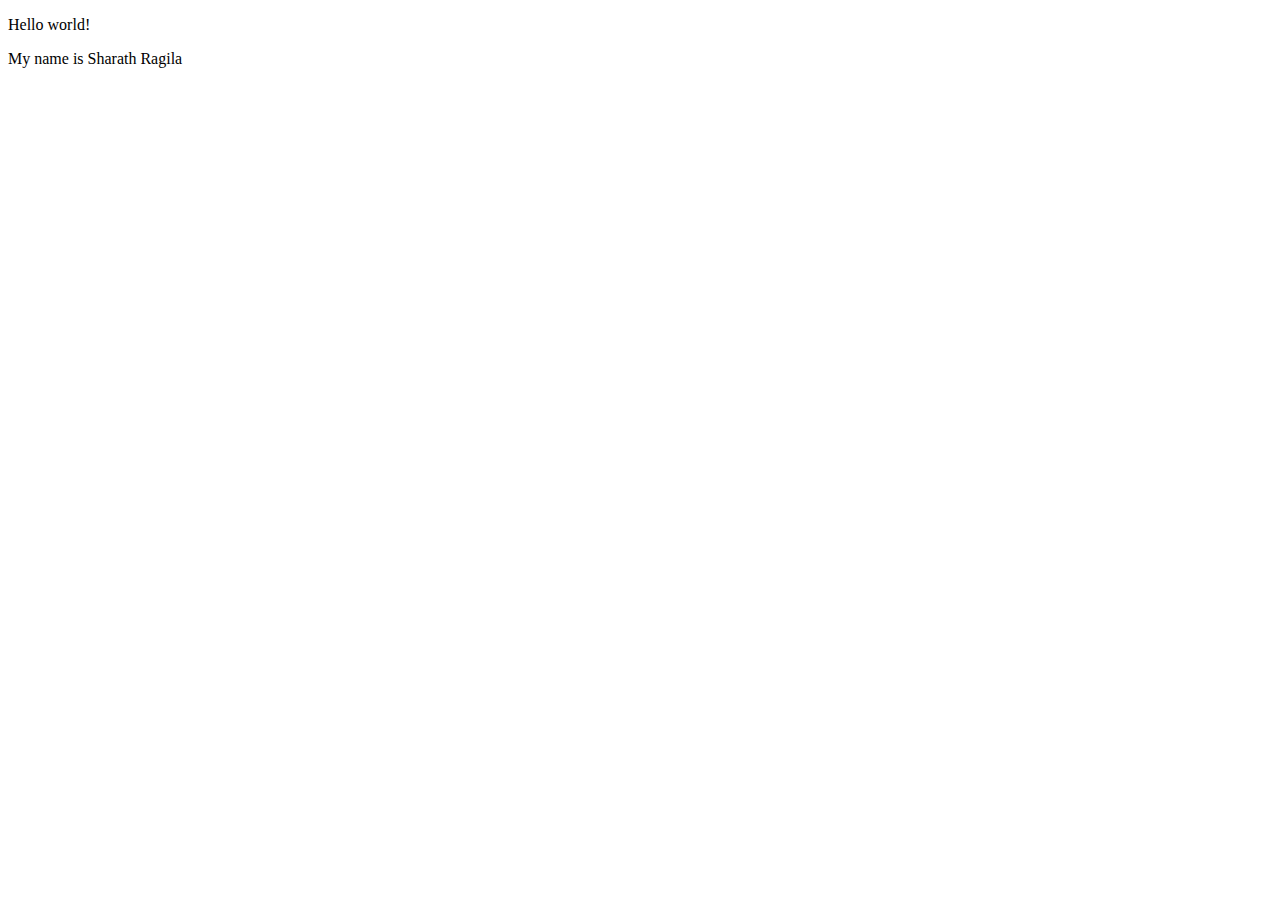
<file: Index.html>
<!DOCTYPE html>

<html lang="en">

<meta charset="UTF-8">

<title>Page Title</title>

<meta name="viewport" content="width=device-width,initial-scale=1">

<link rel="stylesheet" href="">

<style>

</style>

<script src=""></script>

 

 

            <!--- Code above this line will not be displayed on the browser --> 

 

            <body>

 

                        <p> Hello world! </p>

 	              <p> My name is Sharath Ragila </p>

            </body>

 

</html>
</file>
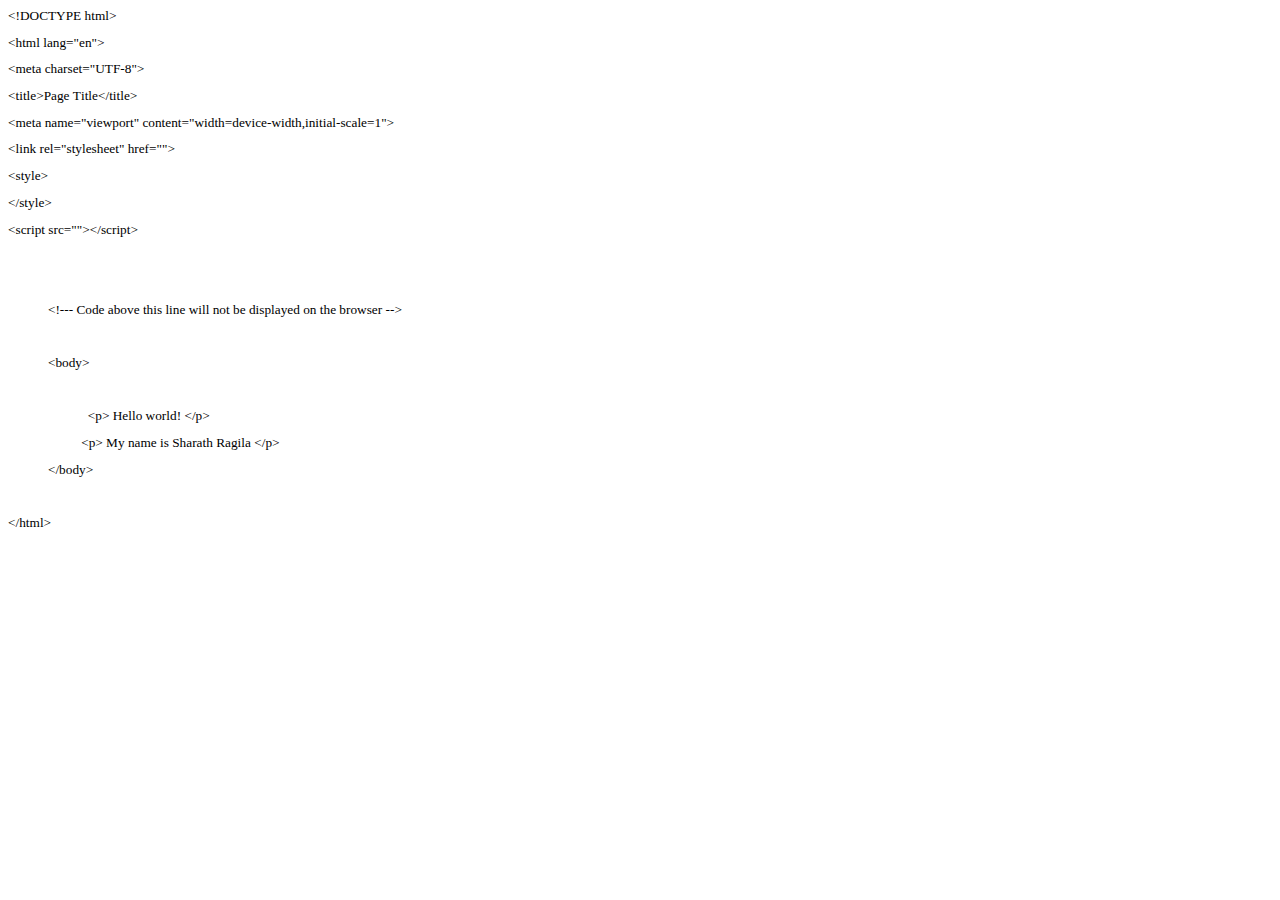
<file: index.html>
<!DOCTYPE html PUBLIC "-//W3C//DTD HTML 4.01//EN" "http://www.w3.org/TR/html4/strict.dtd">
<html>
<head>
  <meta http-equiv="Content-Type" content="text/html; charset=utf-8">
  <meta http-equiv="Content-Style-Type" content="text/css">
  <title></title>
  <meta name="Generator" content="Cocoa HTML Writer">
  <meta name="CocoaVersion" content="2575.4">
  <style type="text/css">
    p.p1 {margin: 0.0px 0.0px 10.7px 0.0px; line-height: 14.2px; font: 13.3px Avenir; color: #000000; -webkit-text-stroke: #000000}
    p.p2 {margin: 0.0px 0.0px 0.0px 0.0px; line-height: 14.2px; font: 13.3px Avenir; color: #000000; -webkit-text-stroke: #000000}
    span.s1 {font-kerning: none}
    span.s2 {font: 12.0px Times; font-kerning: none}
    span.Apple-tab-span {white-space:pre}
  </style>
</head>
<body>
<p class="p1"><span class="s1">&lt;!DOCTYPE html&gt;</span></p>
<p class="p1"><span class="s1">&lt;html lang="en"&gt;</span></p>
<p class="p1"><span class="s1">&lt;meta charset="UTF-8"&gt;</span></p>
<p class="p1"><span class="s1">&lt;title&gt;Page Title&lt;/title&gt;</span></p>
<p class="p1"><span class="s1">&lt;meta name="viewport" content="width=device-width,initial-scale=1"&gt;</span></p>
<p class="p1"><span class="s1">&lt;link rel="stylesheet" href=""&gt;</span></p>
<p class="p1"><span class="s1">&lt;style&gt;</span></p>
<p class="p1"><span class="s1">&lt;/style&gt;</span></p>
<p class="p1"><span class="s1">&lt;script src=""&gt;&lt;/script&gt;</span></p>
<p class="p1"><span class="s1"> </span></p>
<p class="p1"><span class="s1"> </span></p>
<p class="p1"><span class="s1">            &lt;!--- Code above this line will not be displayed on the browser --&gt;<span class="Apple-converted-space"> </span></span></p>
<p class="p1"><span class="s1"> </span></p>
<p class="p1"><span class="s1">            &lt;body&gt;</span></p>
<p class="p1"><span class="s1"> </span></p>
<p class="p1"><span class="s1">                        &lt;p&gt; Hello world! &lt;/p&gt;</span></p>
<p class="p1"><span class="s1"> <span class="Apple-tab-span">	</span><span class="Apple-converted-space">              </span>&lt;p&gt; My name is Sharath Ragila &lt;/p&gt;</span></p>
<p class="p1"><span class="s1">            &lt;/body&gt;</span></p>
<p class="p1"><span class="s1"> </span></p>
<p class="p2"><span class="s1">&lt;/html&gt;</span><span class="s2"><span class="Apple-converted-space"> </span></span></p>
</body>
</html>
</file>
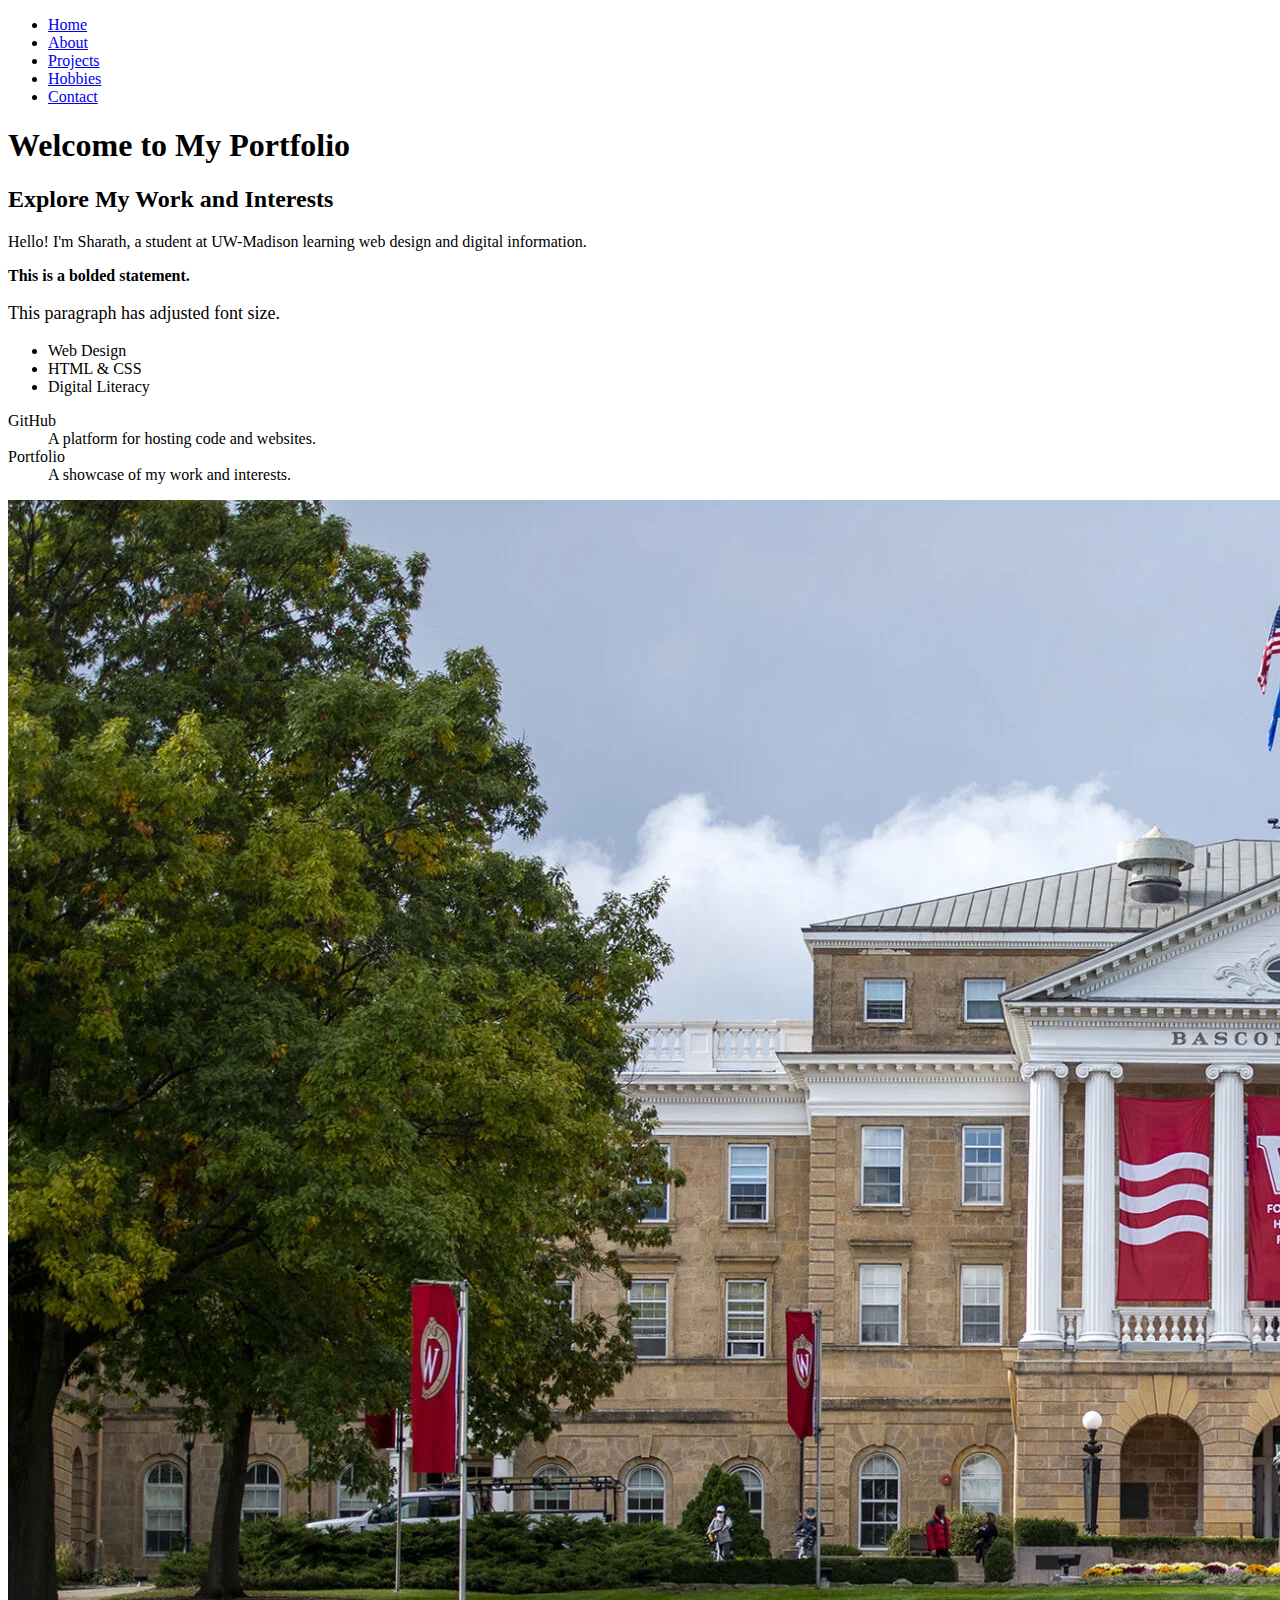
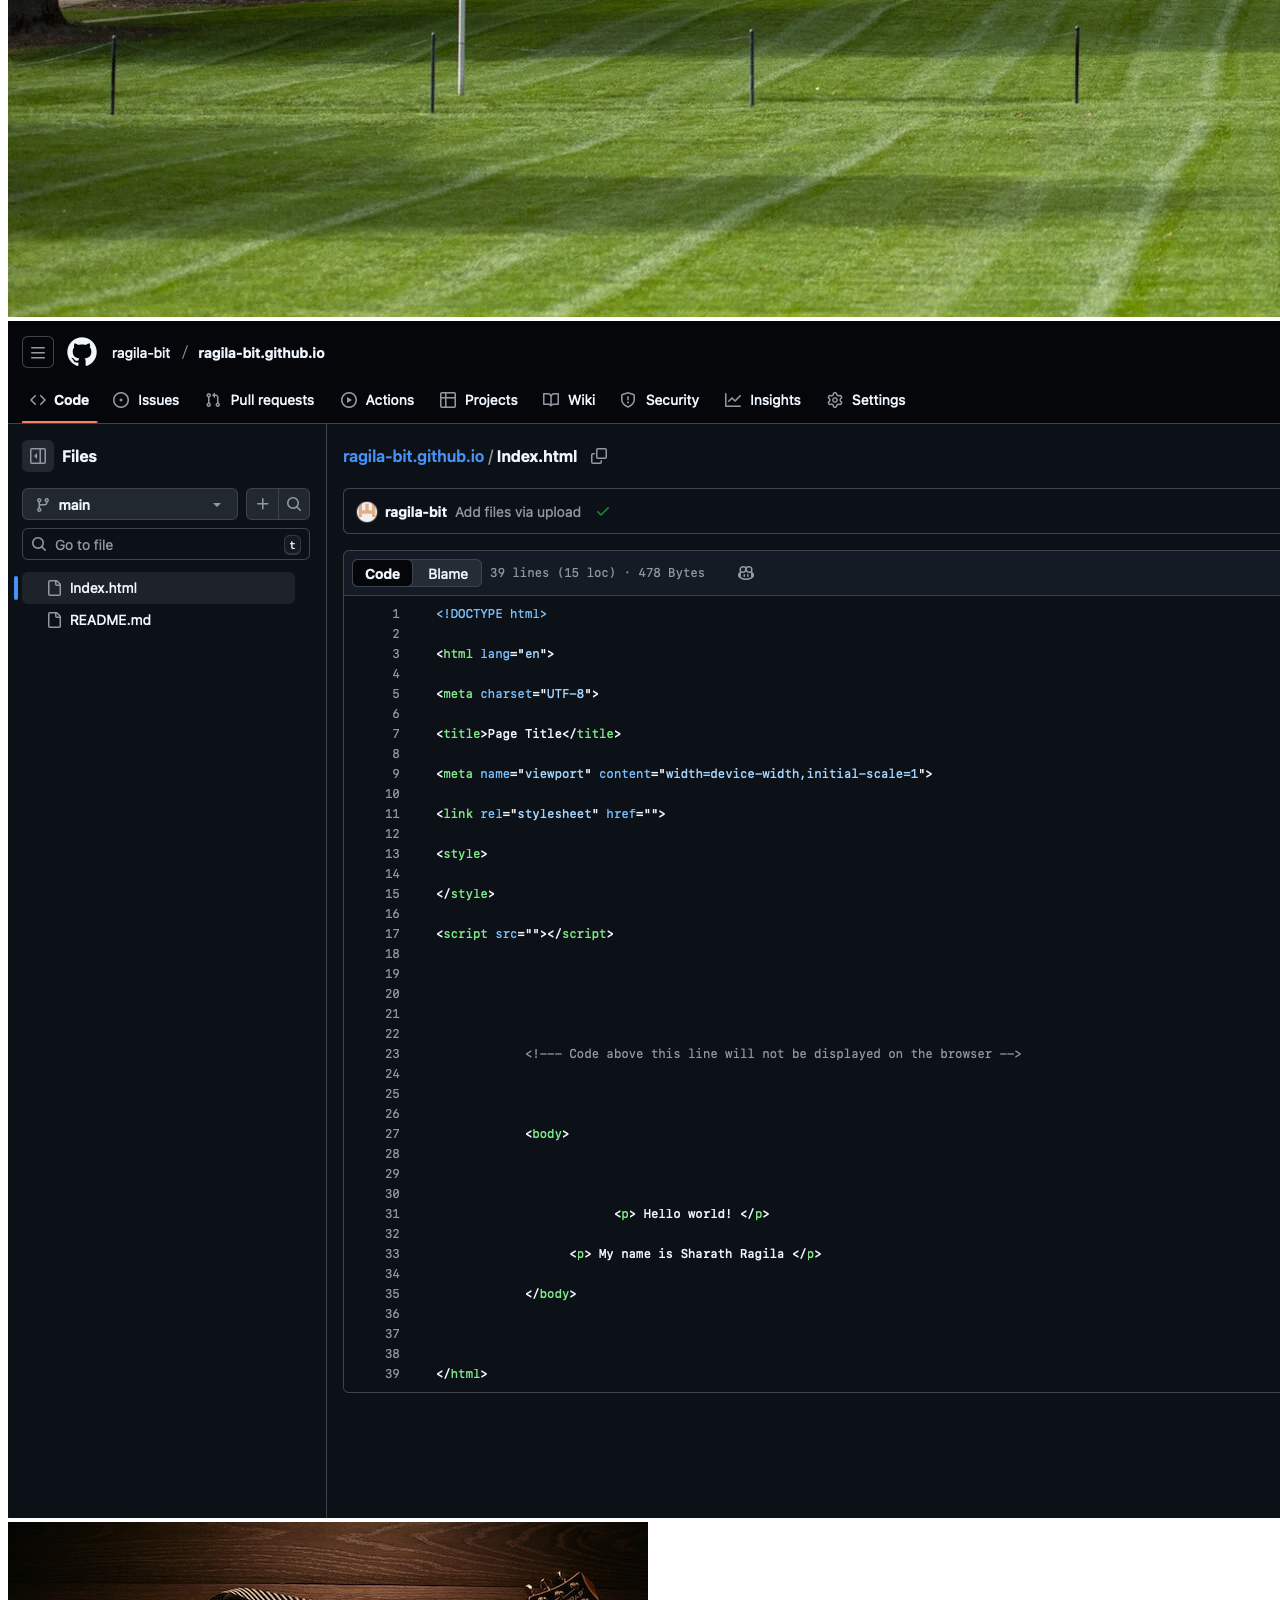
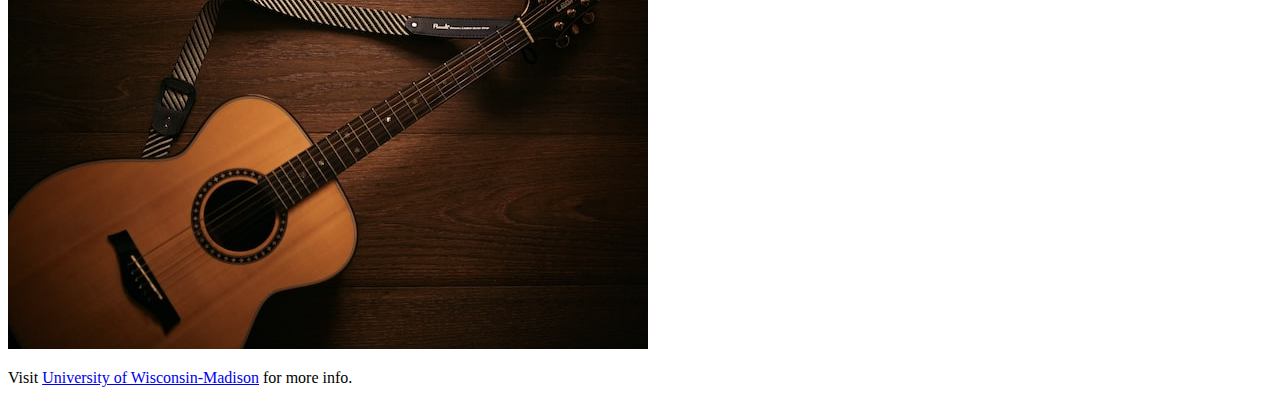
<file: MyFirstWebsite/index.html>
<!DOCTYPE html>
<html lang="en">
<head>
    <meta charset="UTF-8">
    <title>Sharath's Portfolio</title>
    <meta name="viewport" content="width=device-width, initial-scale=1">
    <link rel="stylesheet" href="style.css">
</head>
<body>
    <nav>
        <ul>
            <li><a href="index.html">Home</a></li>
            <li><a href="about.html">About</a></li>
            <li><a href="projects.html">Projects</a></li>
            <li><a href="hobbies.html">Hobbies</a></li>
            <li><a href="contact.html">Contact</a></li>
        </ul>
    </nav>

    <h1>Welcome to My Portfolio</h1>
    <h2>Explore My Work and Interests</h2>

    <p>Hello! I'm Sharath, a student at UW-Madison learning web design and digital information.</p>
    <strong>This is a bolded statement.</strong>
    <p style="font-size: 18px;">This paragraph has adjusted font size.</p>

    <ul>
        <li>Web Design</li>
        <li>HTML & CSS</li>
        <li>Digital Literacy</li>
    </ul>

    <dl>
        <dt>GitHub</dt>
        <dd>A platform for hosting code and websites.</dd>
        <dt>Portfolio</dt>
        <dd>A showcase of my work and interests.</dd>
    </dl>

    <img src="profile.jpg" alt="Picture of UW Madison">
    <img src="project1.png" alt="Screenshot of my first project">
    <img src="guitar.jpg" alt="Image of a guitar">

    <p>Visit <a href="https://www.wisc.edu">University of Wisconsin-Madison</a> for more info.</p>
</body>
</html>
</file>
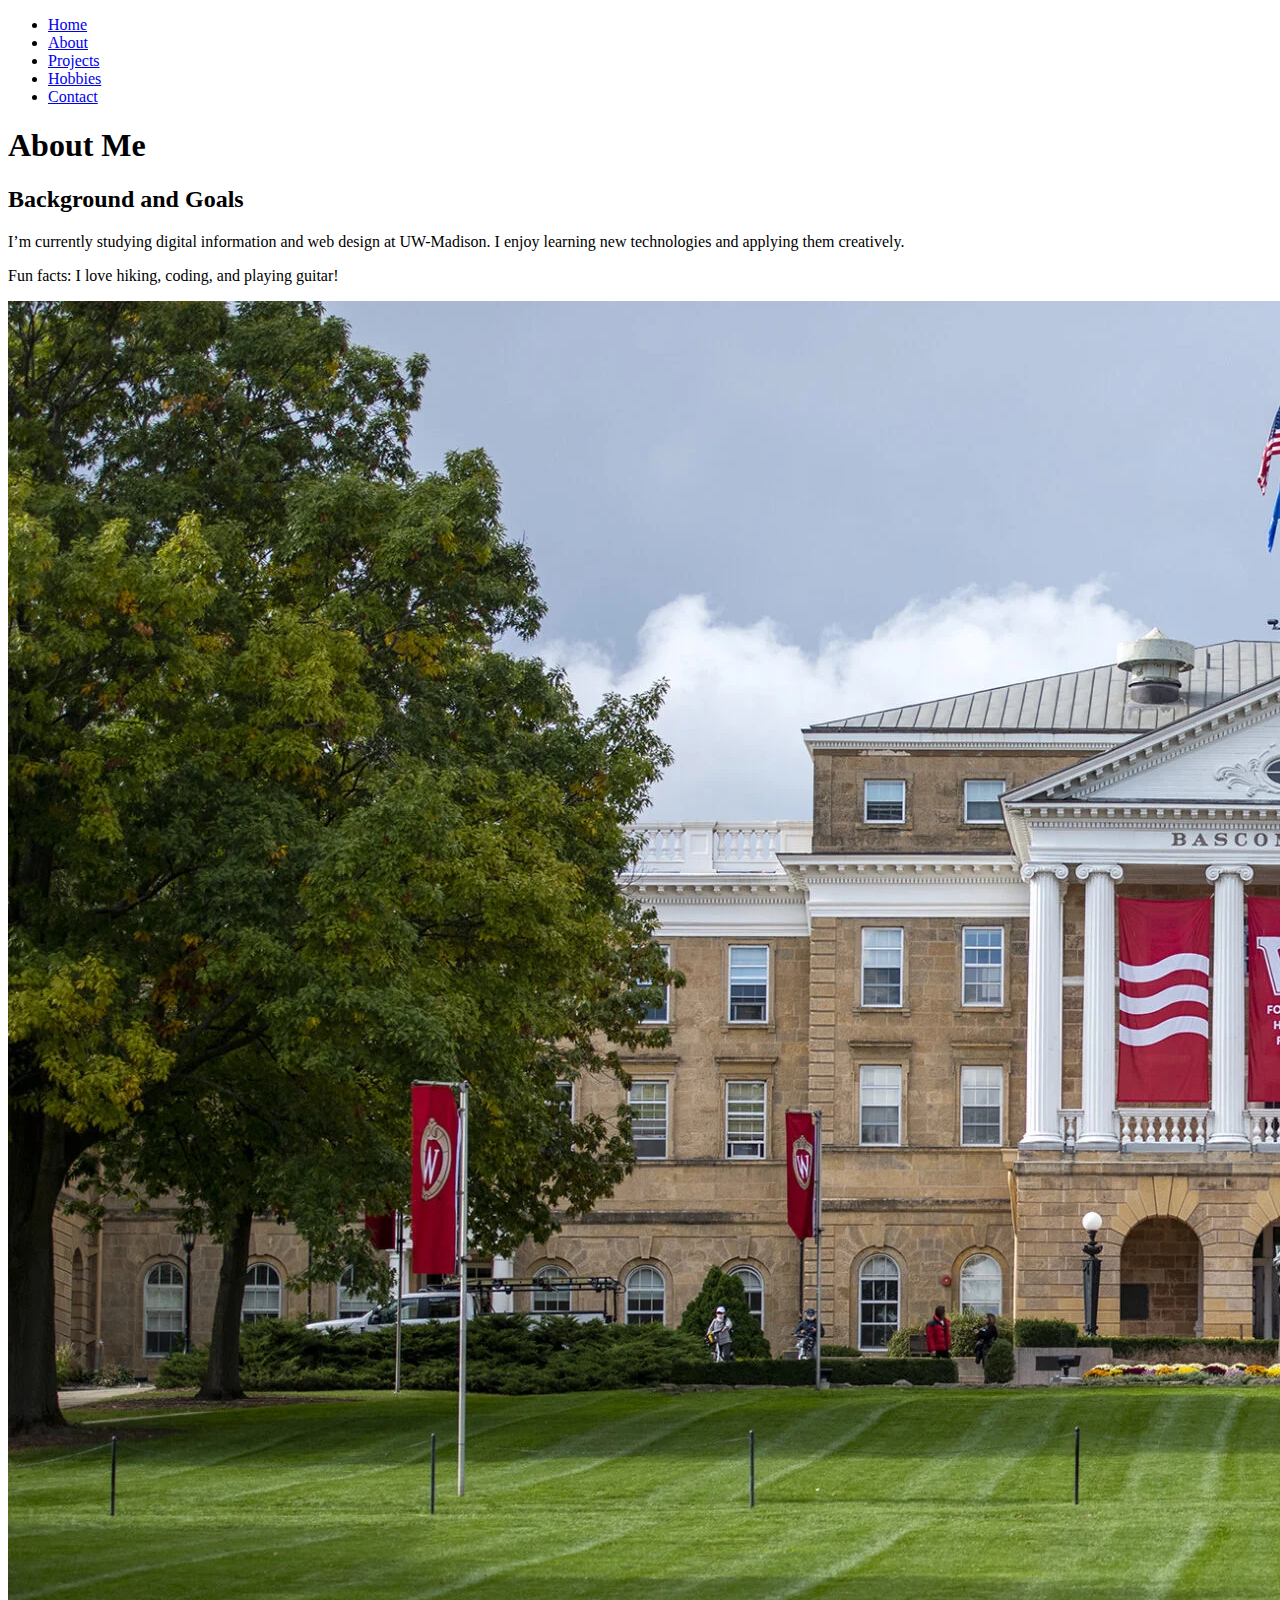
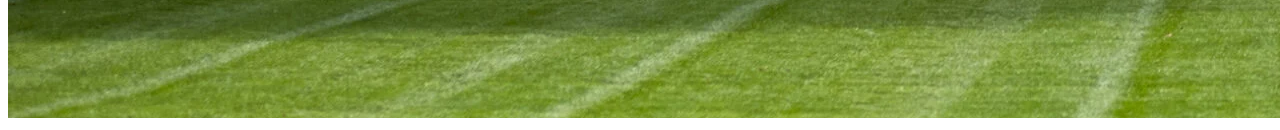
<file: MyFirstWebsite/about.html>
<!DOCTYPE html>
<html lang="en">
<head>
    <meta charset="UTF-8">
    <title>About Me</title>
    <meta name="viewport" content="width=device-width, initial-scale=1">
    <link rel="stylesheet" href="style.css">
</head>
<body>
    <nav>
        <ul>
            <li><a href="index.html">Home</a></li>
            <li><a href="about.html">About</a></li>
            <li><a href="projects.html">Projects</a></li>
            <li><a href="hobbies.html">Hobbies</a></li>
            <li><a href="contact.html">Contact</a></li>
        </ul>
    </nav>

    <h1>About Me</h1>
    <h2>Background and Goals</h2>

    <p>I’m currently studying digital information and web design at UW-Madison. I enjoy learning new technologies and applying them creatively.</p>
    <p>Fun facts: I love hiking, coding, and playing guitar!</p>

    <img src="profile.jpg" alt="Picture of UW Madison Campus">
</body>
</html>
</file>
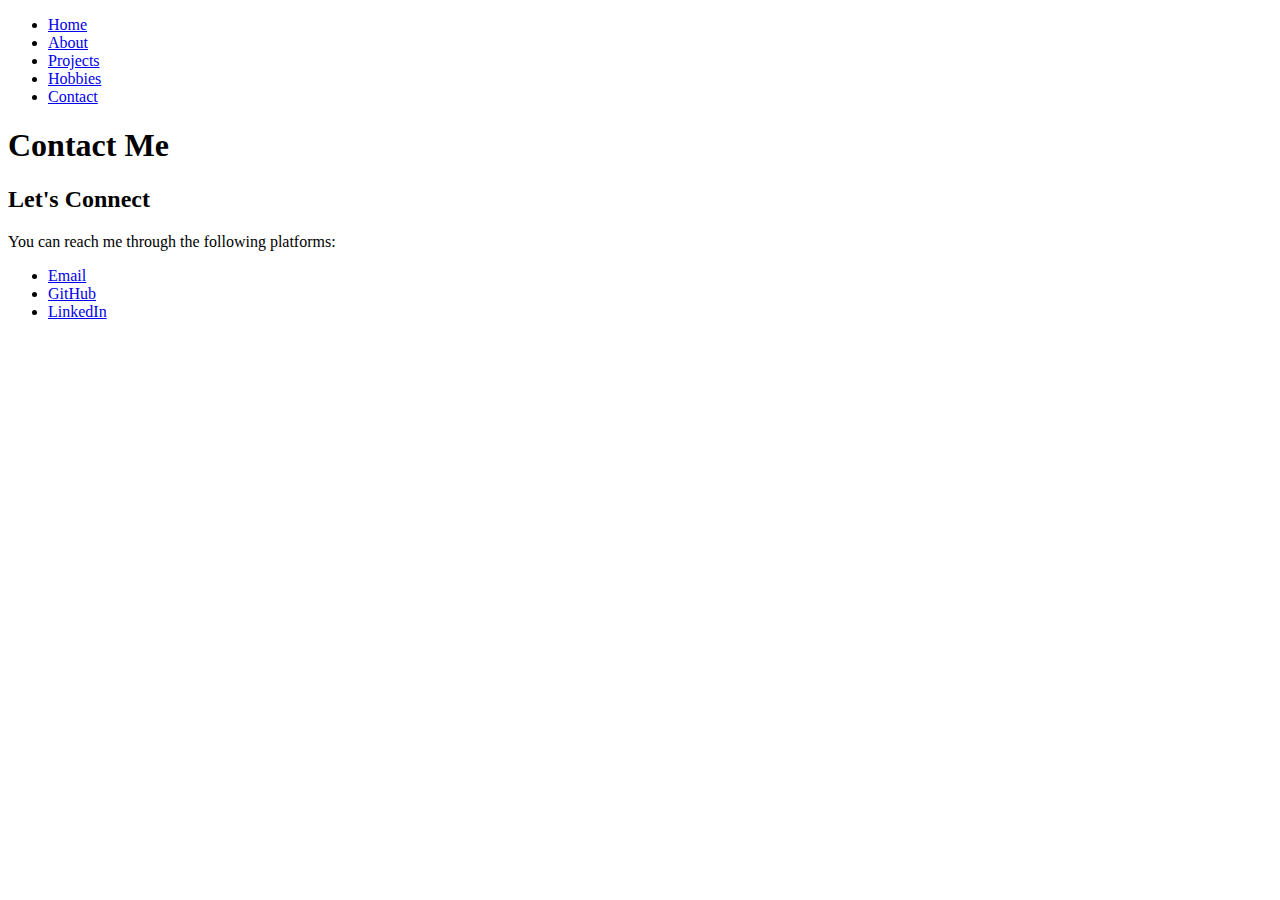
<file: MyFirstWebsite/contact.html>
<!DOCTYPE html>
<html lang="en">
<head>
    <meta charset="UTF-8">
    <title>Contact Me</title>
    <meta name="viewport" content="width=device-width, initial-scale=1">
    <link rel="stylesheet" href="style.css">
</head>
<body>
    <nav>
        <ul>
            <li><a href="index.html">Home</a></li>
            <li><a href="about.html">About</a></li>
            <li><a href="projects.html">Projects</a></li>
            <li><a href="hobbies.html">Hobbies</a></li>
            <li><a href="contact.html">Contact</a></li>
        </ul>
    </nav>

    <h1>Contact Me</h1>
    <h2>Let's Connect</h2>

    <p>You can reach me through the following platforms:</p>
    <ul>
        <li><a href="mailto:sharath@ragila.com">Email</a></li>
        <li><a href="https://github.com/ragila-bit">GitHub</a></li>
        <li><a href="https://www.linkedin.com/in/sharath-ragila-68403b191/">LinkedIn</a></li>
    </ul>
</body>
</html>
</file>
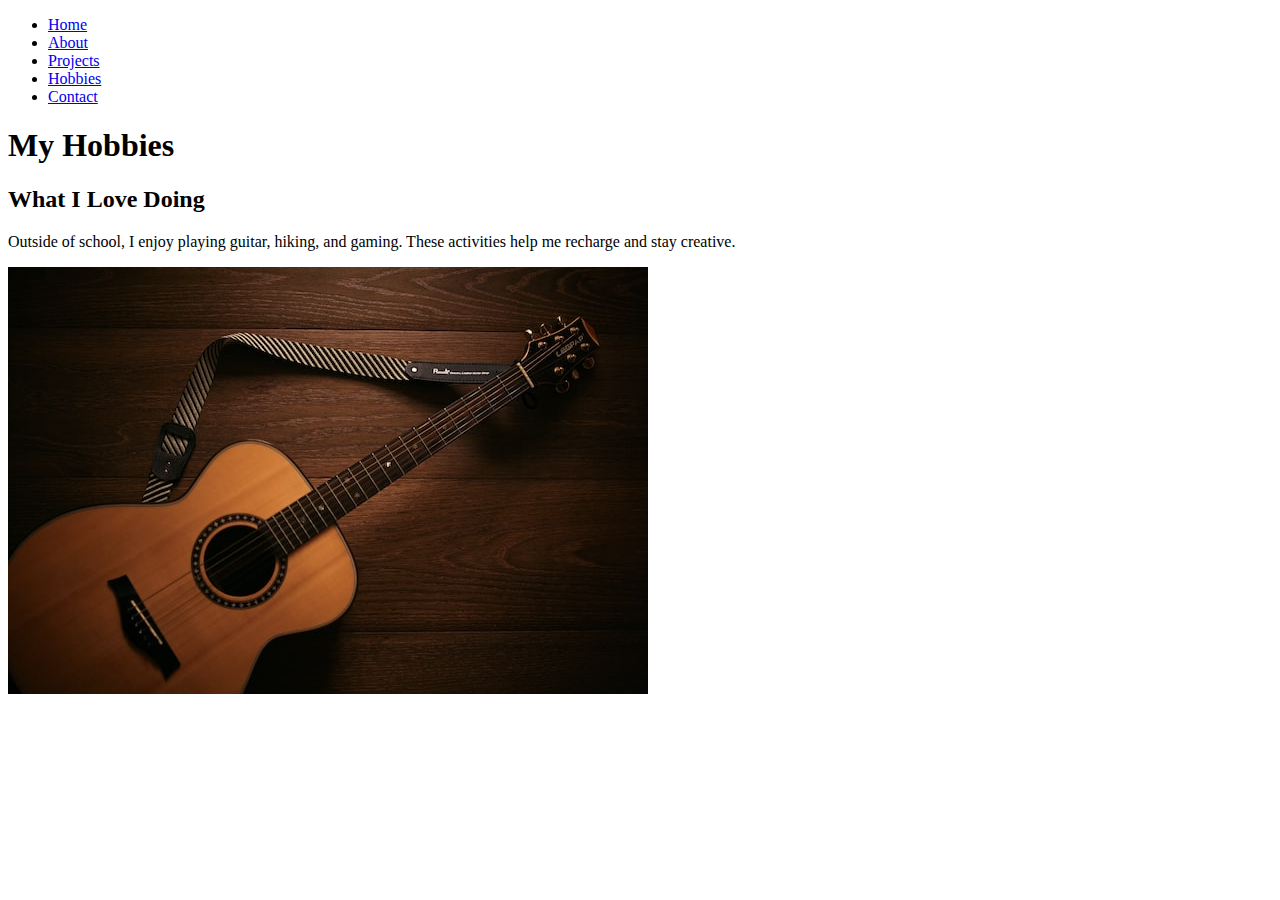
<file: MyFirstWebsite/hobbies.html>
<!DOCTYPE html>
<html lang="en">
<head>
    <meta charset="UTF-8">
    <title>Hobbies</title>
    <meta name="viewport" content="width=device-width, initial-scale=1">
    <link rel="stylesheet" href="style.css">
</head>
<body>
    <nav>
        <ul>
            <li><a href="index.html">Home</a></li>
            <li><a href="about.html">About</a></li>
            <li><a href="projects.html">Projects</a></li>
            <li><a href="hobbies.html">Hobbies</a></li>
            <li><a href="contact.html">Contact</a></li>
        </ul>
    </nav>

    <h1>My Hobbies</h1>
    <h2>What I Love Doing</h2>

    <p>Outside of school, I enjoy playing guitar, hiking, and gaming. These activities help me recharge and stay creative.</p>

    <img src="guitar.jpg" alt="Image of a guitar">
</body>
</html>
</file>
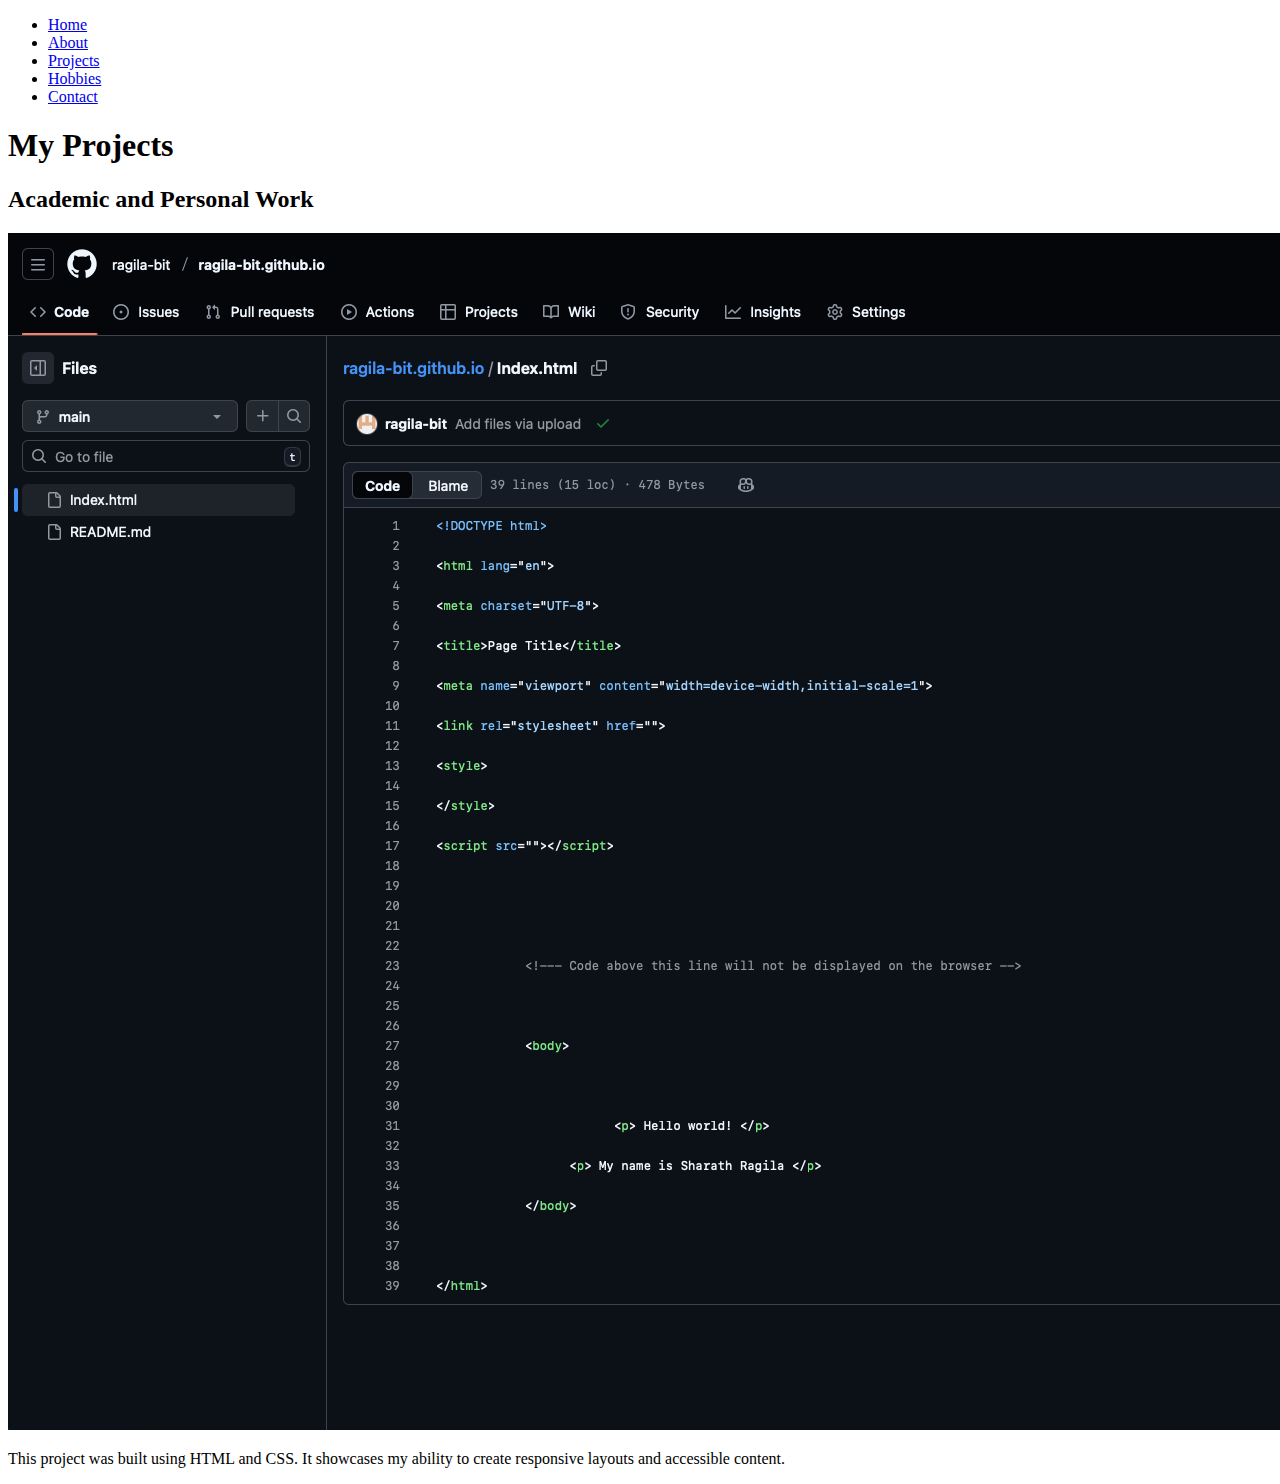
<file: MyFirstWebsite/projects.html>
<!DOCTYPE html>
<html lang="en">
<head>
    <meta charset="UTF-8">
    <title>Projects</title>
    <meta name="viewport" content="width=device-width, initial-scale=1">
    <link rel="stylesheet" href="style.css">
</head>
<body>
    <nav>
        <ul>
            <li><a href="index.html">Home</a></li>
            <li><a href="about.html">About</a></li>
            <li><a href="projects.html">Projects</a></li>
            <li><a href="hobbies.html">Hobbies</a></li>
            <li><a href="contact.html">Contact</a></li>
        </ul>
    </nav>

    <h1>My Projects</h1>
    <h2>Academic and Personal Work</h2>

    <div class="unique-layout">
        <img src="project1.png" alt="Screenshot of my first project">
        <p>This project was built using HTML and CSS. It showcases my ability to create responsive layouts and accessible content.</p>
    </div>
</body>
</html>
</file>
<file: MyFirstWebsite/style.css>
{\rtf1\ansi\ansicpg1252\cocoartf2821
\cocoatextscaling0\cocoaplatform0{\fonttbl\f0\fmodern\fcharset0 Courier;}
{\colortbl;\red255\green255\blue255;\red0\green0\blue0;}
{\*\expandedcolortbl;;\cssrgb\c0\c0\c0;}
\margl1440\margr1440\vieww11520\viewh8400\viewkind0
\deftab720
\pard\pardeftab720\partightenfactor0

\f0\fs26 \cf0 \expnd0\expndtw0\kerning0
\outl0\strokewidth0 \strokec2 body \{\
  font-family: 'Georgia', serif;\
  background-color: #f0f8ff;\
  margin: 20px;\
  padding: 20px;\
\}\
\
nav ul \{\
  list-style-type: none;\
  padding: 0;\
\}\
\
nav li \{\
  display: inline;\
  margin-right: 15px;\
\}\
\
h1 \{\
  color: #2c3e50;\
\}\
\
h2 \{\
  color: #34495e;\
\}\
\
img \{\
  max-width: 300px;\
  margin: 10px;\
\}\
\
p \{\
  line-height: 1.6;\
\}\
\
.unique-layout \{\
  display: flex;\
  gap: 20px;\
\}\
}
</file>
